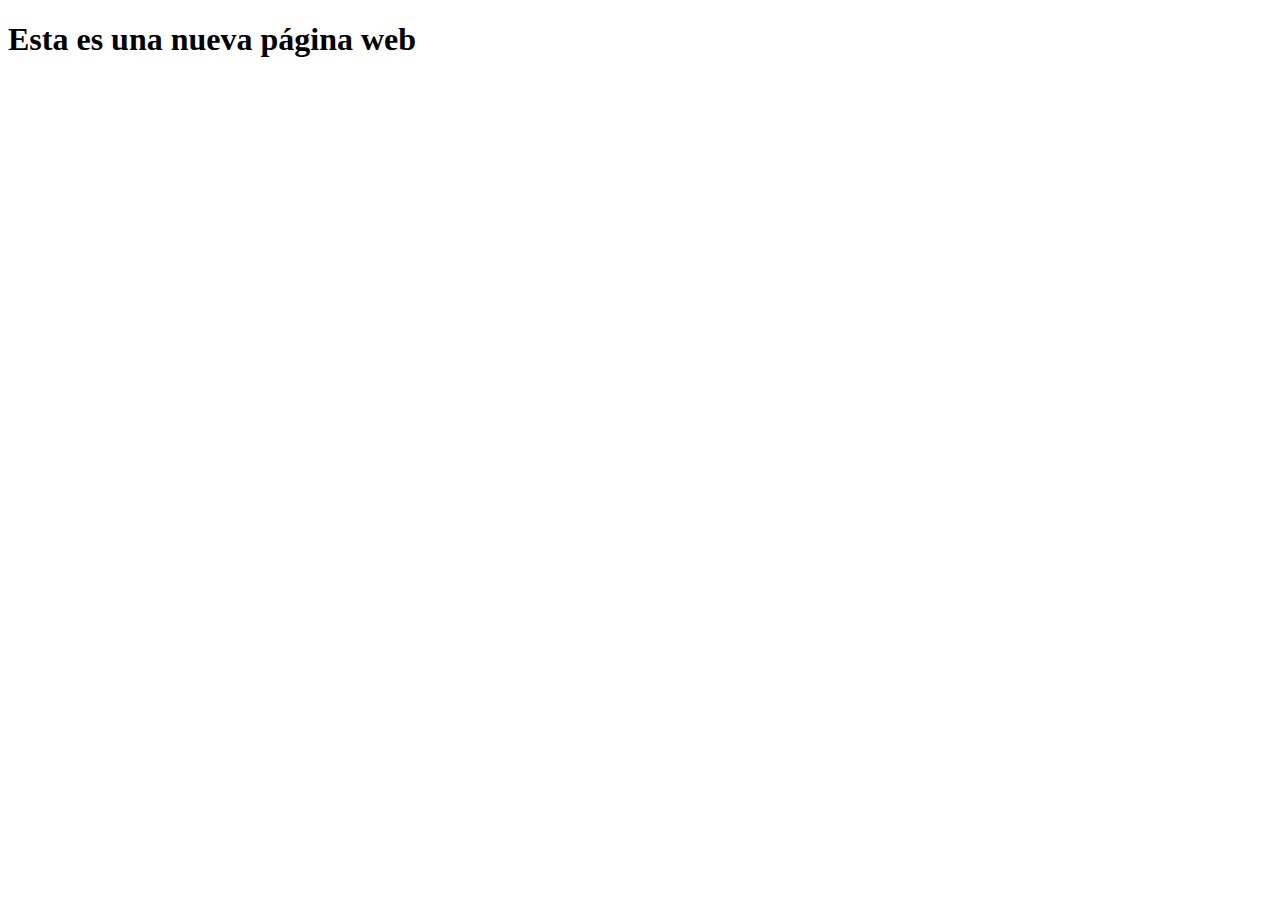
<file: index.html>
<!DOCTYPE html>
<html lang="en">
<head>
    <meta charset="UTF-8">
    <meta name="viewport" content="width=device-width, initial-scale=1.0">
    <title>Pagina paz</title>
</head>
<body>
    <h1>
        Esta es una nueva página web
    </h1>
</body>
</html>
</file>
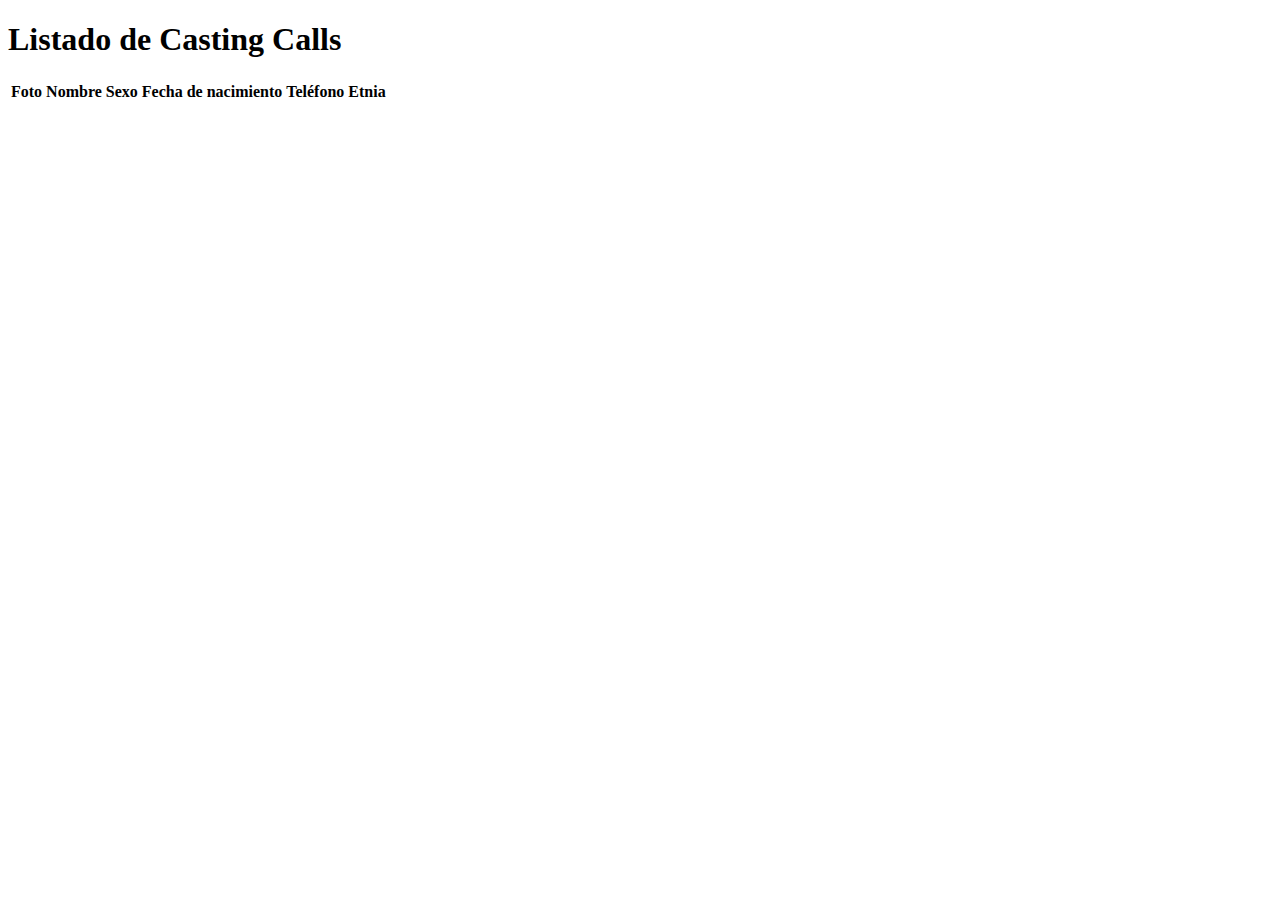
<file: basededatos.html>
<!DOCTYPE html>
<html lang="es">
<head>
    <meta charset="UTF-8">
    <meta name="viewport" content="width=device-width, initial-scale=1.0">
    <title>Base de datos</title>
</head>
<body>
  <h1>Listado de Casting Calls</h1>
  <table id="tablaCastingCalls">
    <thead>
      <tr>
        <th>Foto</th>
        <th>Nombre</th>
        <th>Sexo</th>
        <th>Fecha de nacimiento</th>
        <th>Teléfono</th>
        <th>Etnia</th>
      </tr>
    </thead>
    <tbody>
      <!-- Se insertan dinámicamente -->
    </tbody>
  </table>

<script type="module">
  import { createClient } from 'https://esm.sh/@supabase/supabase-js'

  // URL de tu proyecto Supabase
  const supabaseUrl = 'https://xgoebqksbwzwznqtkizq.supabase.co'; 
  // API Key pública con rol anon
  const supabaseKey = 'eyJhbGciOiJIUzI1NiIsInR5cCI6IkpXVCJ9.eyJpc3MiOiJzdXBhYmFzZSIsInJlZiI6Inhnb2VicWtzYnd6d3pucXRraXpxIiwicm9sZSI6ImFub24iLCJpYXQiOjE3NDg1Mzk2MDQsImV4cCI6MjA2NDExNTYwNH0.mvOWtLgH5Y05IRzcEPN6W9c9zfyc1PIcTo5HLLF89Uo';  
  // Crea cliente Supabase
  const supabase = createClient(supabaseUrl, supabaseKey);

  // Función para cargar los datos desde la tabla 'Casting Calls'
  async function cargarCastingCalls() {
    // Consulta todos los datos de la tabla
    const { data, error } = await supabase.from('Casting Calls').select('*')

    // Si hay error, mostrar en consola y salir
    if (error) {
      console.error('Error al traer los datos:', error)
      return
    }

    // Mostrar claves del objeto para debugging
    data.forEach(row => console.log(Object.keys(row)))

    // Selecciona el tbody para insertar las filas
    const tabla = document.querySelector('#tablaCastingCalls tbody')
    // Limpia contenido previo
    tabla.innerHTML = ''
    
    // Mostrar data para debugging
    console.log(data)

    // Por cada registro, crear una fila con sus datos
    data.forEach(row => {
      console.log(row)  
      const tr = document.createElement('tr')

      tr.innerHTML = `
        <td><img src="${row.foto1}" alt="Foto de ${row.nombre}" width="100" style="object-fit: cover; height: 100px;" /></td>
        <td>${row.nombre || '-'}</td>
        <td>${row.sexo || '-'}</td>
        <td>${row.FechaDeNac || '-'}</td>
        <td>${row.tel || '-'}</td>
        <td>${row.etnia || '-'}</td>
        <td>
          <button onclick="editarCastingCall(${row.id})">Editar</button>
          <button onclick="eliminarCastingCall(${row.id})">Borrar</button>
        </td>
      `
      tabla.appendChild(tr)
    })
  }

  // Función global para redirigir a editar
  window.editarCastingCall = function(id) {
    window.location.href = `editarCastingCall.html?id=${id}`
  }

  // Función global para eliminar registro
  window.eliminarCastingCall = async function(id) {
    const confirmar = confirm('¿Estás seguro de que querés eliminar este casting call?')
    if (!confirmar) return

    const { error } = await supabase.from('Casting Calls').delete().eq('id', id)

    if (error) {
      alert('Error al borrar: ' + error.message)
      return
    }

    alert('Eliminado correctamente')
    cargarCastingCalls()
  }

  // Llama a la función al cargar la página
  cargarCastingCalls()
</script>
</body>
</html>
</file>
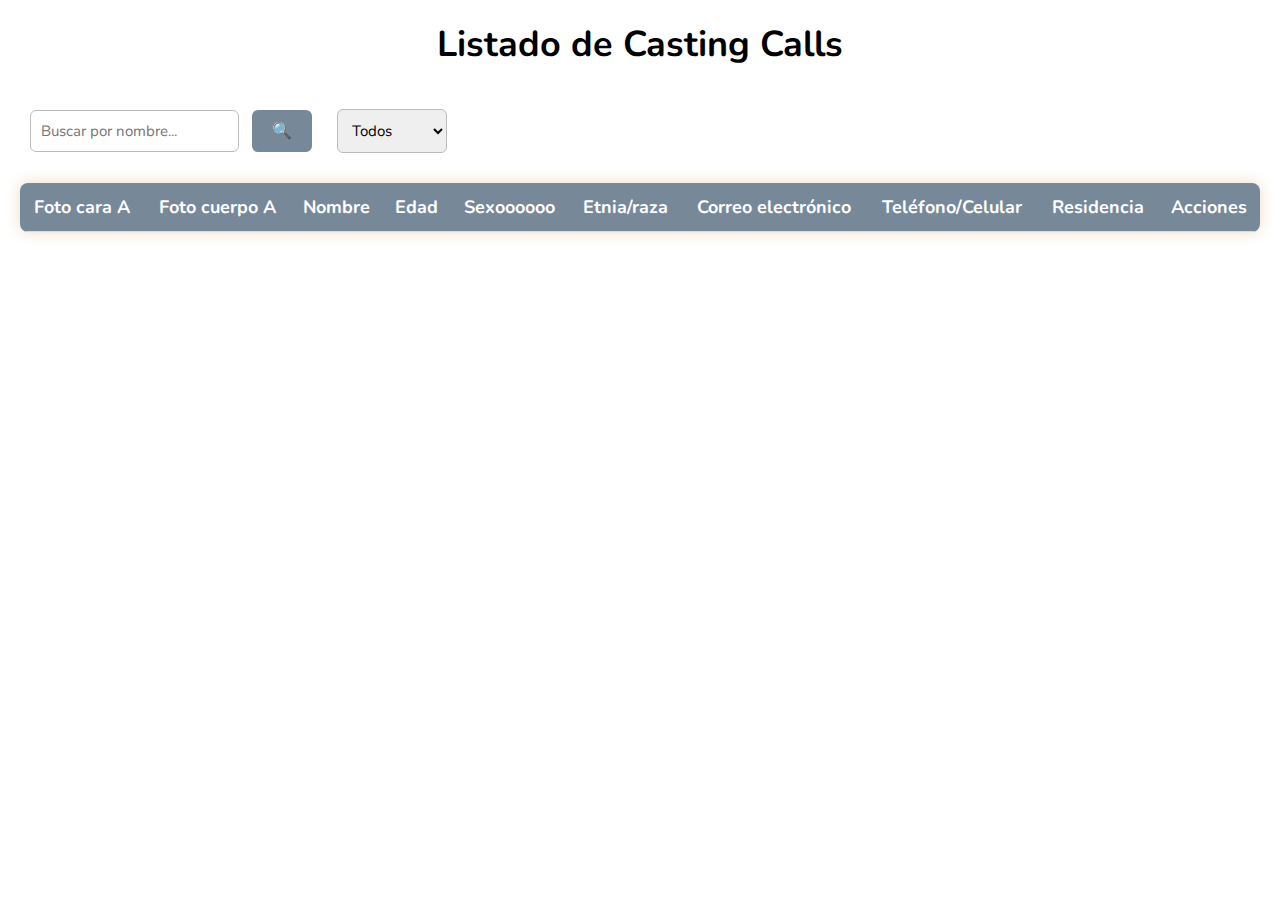
<file: basededatos2.html>
<!DOCTYPE html>
<html lang="es">
<head>
  <meta charset="UTF-8" />
  <meta name="viewport" content="width=device-width, initial-scale=1.0"/>
  <title>Base de datos</title>
  <link rel="stylesheet" href="CssBase.css">
</head>
<body>
  <h1>Listado de Casting Calls</h1>

  <!-- Botón de búsqueda-->
  <div class="busqueda">
    <input type="text" id="buscador" placeholder="Buscar por nombre..." />
    <button id="botonBuscar" class="lupa">🔍</button>
  </div>

  <div class="filtroSexo">
    <select id="filtroSexo">
      <option value="sin">Todos</option>
      <option value="mujer">Mujer</option>
      <option value="hombre">Hombre</option>
      <option value="noBin">No binario</option>
      <option value="trans">Trans</option>
      <option value="O">Otro</option>
    </select>
  </div>

  <table id="tablaCastingCalls">
    <thead>
      <tr>
        <th>Foto cara A</th>
        <th>Foto cuerpo A</th>
        <th>Nombre</th>
        <th>Edad</th>
        <th>Sexoooooo</th>
        <th>Etnia/raza</th>
        <th>Correo electrónico</th>
        <th>Teléfono/Celular</th>
        <th>Residencia</th>
        <th>Acciones</th>
      </tr>
    </thead>
    <tbody>
      <!-- Se insertan dinámicamente -->
    </tbody>
  </table>

<script type="module">
  import { createClient } from 'https://esm.sh/@supabase/supabase-js'

  // URL de tu proyecto Supabase
  const supabaseUrl = 'https://xgoebqksbwzwznqtkizq.supabase.co'; 
  // API Key pública con rol anon
  const supabaseKey = 'eyJhbGciOiJIUzI1NiIsInR5cCI6IkpXVCJ9.eyJpc3MiOiJzdXBhYmFzZSIsInJlZiI6Inhnb2VicWtzYnd6d3pucXRraXpxIiwicm9sZSI6ImFub24iLCJpYXQiOjE3NDg1Mzk2MDQsImV4cCI6MjA2NDExNTYwNH0.mvOWtLgH5Y05IRzcEPN6W9c9zfyc1PIcTo5HLLF89Uo';  
  // Crea cliente Supabase
  const supabase = createClient(supabaseUrl, supabaseKey);

  let castingCallsOriginal = []; // Guardamos los datos originales

    async function cargarCastingCalls() {
      const { data, error } = await supabase.from('Casting_Calls').select('*')

      if (error) {
        console.error('Error al traer los datos:', error)
        return
      }

      castingCallsOriginal = data // Guardamos todos los datos originales
      mostrarTabla(data)
      console.log(data);
    }

    function mostrarTabla(datos) {
      const tabla = document.querySelector('#tablaCastingCalls tbody')
      tabla.innerHTML = '' // limpiamos contenido previo

      datos.forEach(row => {
        const tr = document.createElement('tr')
        tr.innerHTML = `
          <td><img src="${row.foto1}" alt="Foto 1" width="100" style="object-fit: cover; height: 100px;" /></td>
          <td><img src="${row.foto3}" alt="Foto 3" width="100" style="object-fit: cover; height: 100px;" /></td>
          <td>${row.nombre || '-'}</td>
          <td>${calcularEdad(row.FechaDeNac) || '-'}</td>
          <td>${row.sexo || '-'}</td>
          <td>${row.etnia || '-'}</td>
          <td>${row.email || '-'}</td>
          <td>${row.tel || '-'}</td>
          <td>${row.residencia || '-'}</td>
          <td>
            <button onclick="verMasInformacion(${row.id})">Más información</button>
            <button onclick="eliminarCastingCall(${row.id})">Borrar</button>
          </td>
        `
        tabla.appendChild(tr)
      })
    }
// Función buscador de nombres con lupita
  document.getElementById('botonBuscar').addEventListener('click', () => {
    const filtro = document.getElementById('buscador').value.toLowerCase();

    const filtrados = castingCallsOriginal.filter(row => {
      const nombre = (row.nombre || '').toLowerCase();

      if (nombre.length < filtro.length) return false;

      for (let i = 0; i < filtro.length; i++) {
        if (nombre[i] !== filtro[i]) {
          return false;
        }
      }
      return true;
    });
    mostrarTabla(filtrados);
  });

    // Funcion editar una línea
    window.verMasInformacion = function(id) {
      window.location.href = `detalle.html?id=${id}`;
    }
    

    // Función eliminar una línea
    window.eliminarCastingCall = async function (id) {
      const confirmar = confirm('¿Estás seguro de que querés eliminar este casting call?')
      if (!confirmar) return

      const { error } = await supabase.from('Casting_Calls').delete().eq('id', id)
      if (error) {
        alert('Error al borrar: ' + error.message)
        return
      }

      alert('Eliminado correctamente')
      cargarCastingCalls()
    }



// Función filtrar por sexo
  document.getElementById('filtroSexo').addEventListener('change', () => {
    const sexoSeleccionado = document.getElementById('filtroSexo').value.toLowerCase();
    let filtrados = [];

    if (sexoSeleccionado !== "sin") {
      filtrados = castingCallsOriginal.filter(row =>
        (row.sexo || '').toLowerCase() === sexoSeleccionado
      );
    } else {
      filtrados = castingCallsOriginal; // si selecciona "sin filtro", mostramos todo
    }
    
    mostrarTabla(filtrados);
  });

    // Cargar datos al iniciar
    cargarCastingCalls()


    // Función para calcular edad
    function calcularEdad(fechaNac) {
      if (!fechaNac) return '-'
      const hoy = new Date()
      const nacimiento = new Date(fechaNac)
      let edad = hoy.getFullYear() - nacimiento.getFullYear()
      const mes = hoy.getMonth() - nacimiento.getMonth()
      if (mes < 0 || (mes === 0 && hoy.getDate() < nacimiento.getDate())) {
        edad--
      }
      return edad
    }
  </script>
</body>
</html>
</file>
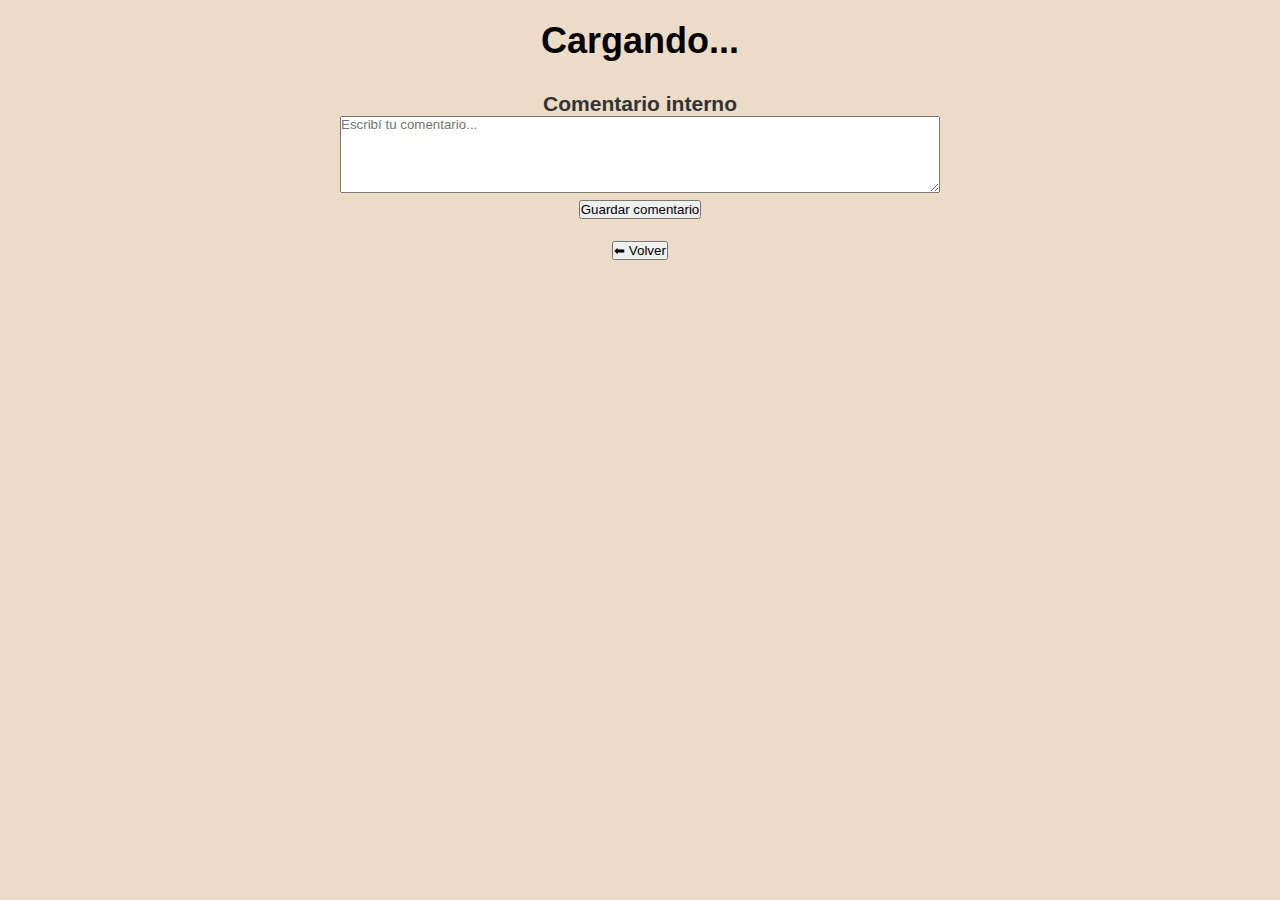
<file: detalle.html>
<!DOCTYPE html>
<html lang="es">
<head>
  <meta charset="UTF-8">
  <title>Detalle del Modelo</title>
  <meta name="viewport" content="width=device-width, initial-scale=1.0">
  <link rel="stylesheet" href="CssDetalle.css">
  <style>
    img {
      max-height: 200px;
      margin: 10px;
      object-fit: cover;
    }
  </style>
</head>
<body>
  <h1 id="nombre">Cargando...</h1>
  <div id="info"></div>

  <div id="comentarioint">
  <h3>Comentario interno</h3>
  <textarea id="comentario" rows="5" placeholder="Escribí tu comentario..."></textarea><br>
  <button onclick="guardarComentario()">Guardar comentario</button>
  <p id="estado"></p>

  <button onclick="window.location.href='basededatos2.html'">⬅ Volver</button>
  </div>
  <script type="module">
    import { createClient } from 'https://esm.sh/@supabase/supabase-js'

    const supabaseUrl = 'https://xgoebqksbwzwznqtkizq.supabase.co'
    const supabaseKey = 'eyJhbGciOiJIUzI1NiIsInR5cCI6IkpXVCJ9.eyJpc3MiOiJzdXBhYmFzZSIsInJlZiI6Inhnb2VicWtzYnd6d3pucXRraXpxIiwicm9sZSI6ImFub24iLCJpYXQiOjE3NDg1Mzk2MDQsImV4cCI6MjA2NDExNTYwNH0.mvOWtLgH5Y05IRzcEPN6W9c9zfyc1PIcTo5HLLF89Uo'
    const supabase = createClient(supabaseUrl, supabaseKey)

    const params = new URLSearchParams(window.location.search)
    const id = params.get('id')

    let modeloActual = null

    async function cargarModelo() {
      const { data, error } = await supabase
        .from('Casting_Calls')
        .select('*')
        .eq('id', id)
        .single()

      if (error || !data) {
        document.getElementById('nombre').textContent = 'Error al cargar los datos'
        console.error(error)
        return
      }

      modeloActual = data

      document.getElementById('nombre').textContent = data.nombre || 'Sin nombre'

      document.getElementById('info').innerHTML = `
        <p><strong>Edad:</strong> ${calcularEdad(data.FechaDeNac)}</p>
        <p><strong>Fecha de nacimiento:</strong> ${data.FechaDeNac}</p>
        <p><strong>Sexo:</strong> ${data.sexo}</p>
        <p><strong>Residencia:</strong> ${data.residencia}</p>
        <p><strong>Teléfono:</strong> ${data.tel}</p>
        <p><strong>Email:</strong> ${data.email}</p>
        <p><strong>Etnia:</strong> ${data.etnia}</p>
        <p id="comentarioExistente"><strong>Comentario existente:</strong> ${data.comentario || '<em>Sin comentarios previos</em>'}</p>
        <div>
          <img src="${data.foto1}" alt="Foto cara A" onerror="this.style.display='none'" />
          <img src="${data.foto2}" alt="Foto cara B" onerror="this.style.display='none'" />
          <img src="${data.foto3}" alt="Foto cuerpo A" onerror="this.style.display='none'" />
          <img src="${data.foto4}" alt="Foto cuerpo B" onerror="this.style.display='none'" />
        </div>
      `

      document.getElementById('comentario').value = data.comentario || ''
    }

    async function guardarComentario() {
      const nuevoComentario = document.getElementById('comentario').value

      const { error } = await supabase
        .from('Casting_Calls')
        .update({ comentario: nuevoComentario })
        .eq('id', id)

      const estado = document.getElementById('estado')
      if (error) {
        estado.textContent = '❌ Error al guardar el comentario'
        estado.style.color = 'red'
      } else {
        estado.textContent = '✅ Comentario guardado'
        estado.style.color = 'green'

        // 🔄 Actualiza el comentario en pantalla
        const comentarioExistente = document.getElementById('comentarioExistente')
        comentarioExistente.innerHTML = `<strong>Comentario existente:</strong> ${nuevoComentario || '<em>Sin comentarios previos</em>'}`
      }
    }

    function calcularEdad(fechaNac) {
      if (!fechaNac) return '-'
      const hoy = new Date()
      const nacimiento = new Date(fechaNac)
      let edad = hoy.getFullYear() - nacimiento.getFullYear()
      const mes = hoy.getMonth() - nacimiento.getMonth()
      if (mes < 0 || (mes === 0 && hoy.getDate() < nacimiento.getDate())) edad--
      return edad
    }

    cargarModelo()
    window.guardarComentario = guardarComentario
  </script>
</body>
</html>
</file>
<file: CssDetalle.css>
img { max-height: 150px; object-fit: cover; margin: 5px; }
textarea {width: 100%; max-width: 600px;}
/* Importo font nunito */
@import url('https://fonts.googleapis.com/css2?family=Nunito:wght@400;700&display=swap');

/* Reset */
* {
  box-sizing: border-box;
  margin: 0;
  padding: 0;
  font-family: 'Nunito', sans-serif;
}

body {
  background-color: #EBDBC7;
  padding: 20px;
  color: #333;
  font-size: 18px;
}

/* Encabezado */
h1 {
  text-align: center;
  margin-bottom: 30px;
  color: black;
}

input[type="text"], select {
  padding: 10px;
  border: 1.8px solid #bbb;
  border-radius: 6px;
  font-size: 15px;
  transition: border-color 0.3s ease;
}

input[type="text"]:focus, select:focus {
  outline: none;
  border-color: #DBC7AD;
  box-shadow: 0 0 6px #DBC7AD;
}

/* Tabla */
p {
  text-align: center;
  width: 100%;
  border-collapse: collapse;
  background-color: #DBC7AD;
  border-radius: 8px;
  overflow: hidden;
  box-shadow: 0 0 15px #EBDBC7;
  margin-top: 20px;
}

#comentarioint { text-align: center;
}
/* Responsive */
@media (max-width: 768px) {
  table, thead, tbody, th, td, tr {
    font-size: 14px;
  }
}
</file>
<file: CssBase.css>
/* Importo font nunito */
@import url('https://fonts.googleapis.com/css2?family=Nunito:wght@400;700&display=swap');

/* Reset */
* {
  box-sizing: border-box;
  margin: 0;
  padding: 0;
  font-family: 'Nunito', sans-serif;
}

body {
  background-color: #fff;
  padding: 20px;
  color: #333;
  font-size: 18px;
}

/* Encabezado */
h1 {
  text-align: center;
  margin-bottom: 30px;
  color: black;
}

/* Contenedor general de filtros y búsqueda */
.busqueda, .filtroSexo {
  display: inline-block;
  margin: 10px;
}

input[type="text"], select {
  padding: 10px;
  border: 1.8px solid #bbb;
  border-radius: 6px;
  font-size: 15px;
  transition: border-color 0.3s ease;
}


input[type="text"]:focus, select:focus {
  outline: none;
  border-color: #484747;
  box-shadow: 0 0 6px #454342;
}

/* Botón de búsqueda */
button.lupa {
  background-color: lightslategray;
  color: white;
  font-weight: 700;
  padding: 10px 20px;
  border: none;
  border-radius: 6px;
  font-size: 16px;
  cursor: pointer;
  margin-left: 8px;
  transition: background-color 0.3s ease;
}

button.lupa:hover {
  background-color: lightslategray;
  color: black;
}

/* Tabla */
table {
  width: 100%;
  border-collapse: collapse;
  background-color: white;
  border-radius: 8px;
  overflow: hidden;
  box-shadow: 0 0 15px #EBDBC7;
  margin-top: 20px;
}

thead {
  background-color: lightslategray;
  color: white;
}

th, td {
  text-align: center;
  padding: 12px 10px;
  border-bottom: 1px solid #ddd;
}

img {
  border-radius: 4px;
}

/* Botones dentro de la tabla */
table button {
  background-color: lightslategray;
  color: white;
  font-weight: 600;
  padding: 6px 12px;
  margin: 2px;
  border: none;
  border-radius: 5px;
  cursor: pointer;
  font-size: 14px;
  transition: background-color 0.3s ease;
}

table button:hover {
  background-color: lightslategray;
  color: black;
}

/* Responsive */
@media (max-width: 768px) {
  table, thead, tbody, th, td, tr {
    font-size: 14px;
  }
}
</file>
